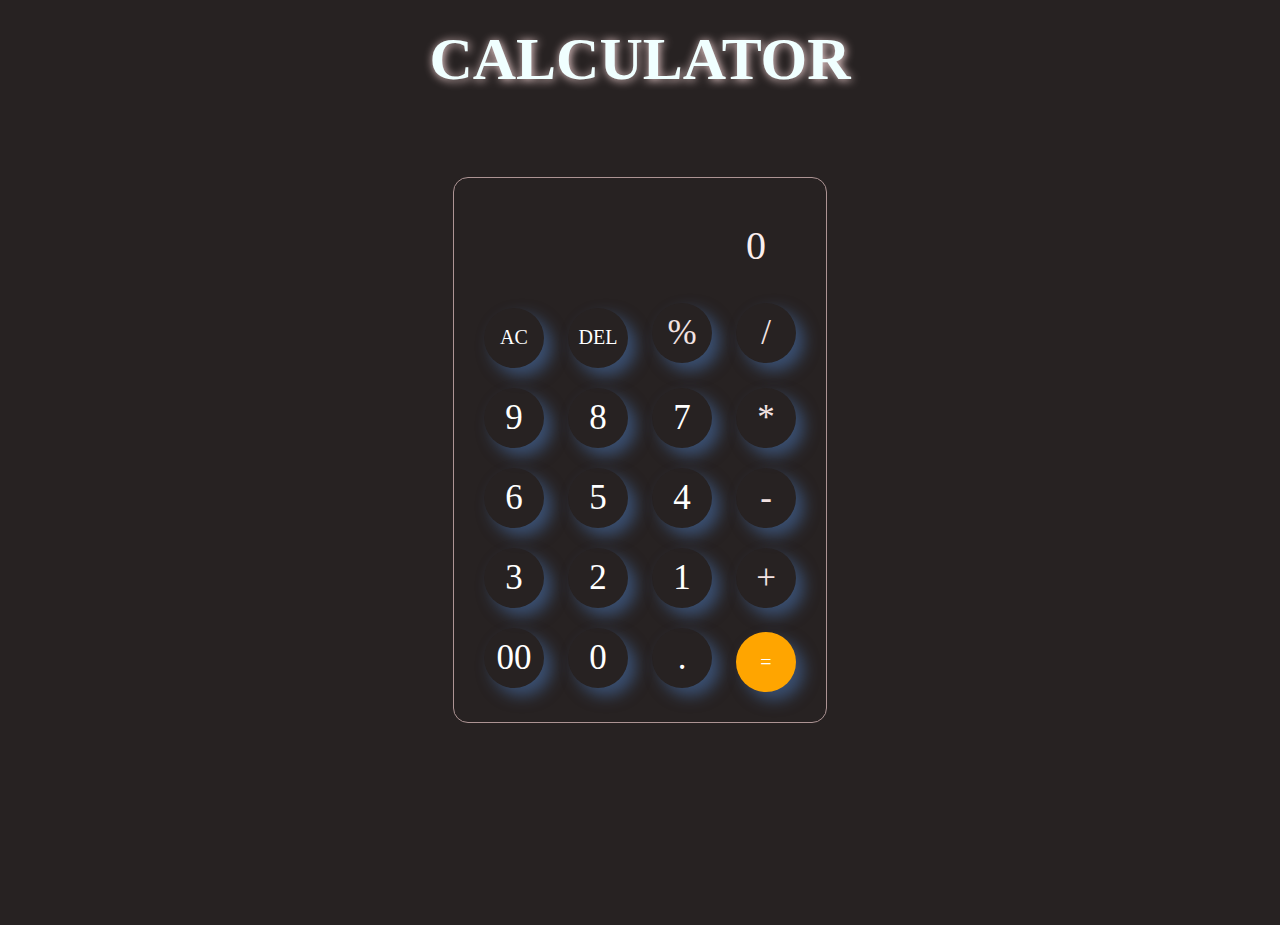
<file: calculator/index.html>
<!DOCTYPE html>
<html lang="en">
<head>
    <meta charset="UTF-8">
    <meta name="viewport" content="width=device-width, initial-scale=1.0">
    <title>A simple calculator</title>
    <link rel="stylesheet" href="style.css">
</head>

    

<body>
    
    <div class="main-container">
        <h1 style="filter: drop-shadow(1px 1px 5px #ffdfdf); color:azure">CALCULATOR</h1>
    </div>
    
    <div class="calculator">
    <input type="text" placeholder="0" id="inputbox">
    <div class="keys" >
        <button class="controller">AC</button>
        <button class="controller">DEL</button>
        <button class="operator">%</button>
        <button class="operator">/</button>
    </div>
    <div class="keys">
        <button class="operand">9</button>
        <button class="operand">8</button>
        <button class="operand">7</button>
        <button class="operator">*</button>
    </div>
    <div class="keys">
        <button class="operand">6</button>
        <button class="operand">5</button>
        <button class="operand">4</button>
        <button class="operator">-</button>
    </div>
    <div class="keys">
        <button class="operand">3</button>
        <button class="operand">2</button>
        <button class="operand">1</button>
        <button class="operator">+</button>
    </div>
    <div class="keys">
        <button class="operand">00</button>
        <button class="operand">0</button>
        <button class="operand">.</button>
        <button class="equalsto">=</button>
    </div>
</div>
<script src="script.js"></script>
</body>
</html>
</file>
<file: calculator/style.css>
*{
    margin: 0;
    padding: 0;
    box-sizing: border-box;
    font-family:'Times New Roman', Times, serif;
    background-size: cover;
    background-repeat: no-repeat;
    /* background: linear-gradient( to top, red,orange); */
    background-color: rgb(39, 34, 34);
    
}
.main-container {
    width: 100%;
    height: 100%;
    display: flex;
    justify-content: center;
    margin-top: 50px;
    font-size: 30px;
    
}
body{
    width: 100%;
    height: 100vh;
    display:flex;
    justify-content: center;
    align-items: center;
    
}
.calculator{
    position: relative;
    z-index: 1;
    text-align: center;
    color: rgb(230, 214, 214);
    padding: 20px;
    border: 1px solid rgb(173, 148, 148);
    padding: 20px;
    border-radius: 15px;
    background: transparent;
    box-shadow: 0 px 3px 15px rgba(113, 115, 119, 0.5);
    position: absolute;
    top: 50%;
    left: 50%;
    transform: translate(-50%, -50%);
    z-index: 1;
    text-align: center;
    
}

button{
    background: transparent;
    color: white;
    border: 0cap;
    width: 60px;
    height: 60px;
    margin: 10px;
    border-radius: 50%;
    font-size: 20px;
    font: weight 50000px;;
    box-shadow: 8px 8px 15px rgba(75, 121, 186, 0.523);
    cursor: pointer;
    
}


input{
    width: 320px;
    border: none ;
    padding: 24px;
    width: 300px;
    background: transparent;
    color: rgb(209, 187, 187);
    font-size: 40px;
    text-align: right;
}

input::placeholder{
    color: rgb(250, 238, 238);
}

.equalsto{
    background-color: orange;
}

.operator{
    color: rgb(242, 226, 226);
    font-size: 35px;
    font-weight:50 ;
}
.operand{
    font-size: 35px;

}
.controller{
    font-size: 20px;
}


H1{
    background: transparent;
}
</file>
